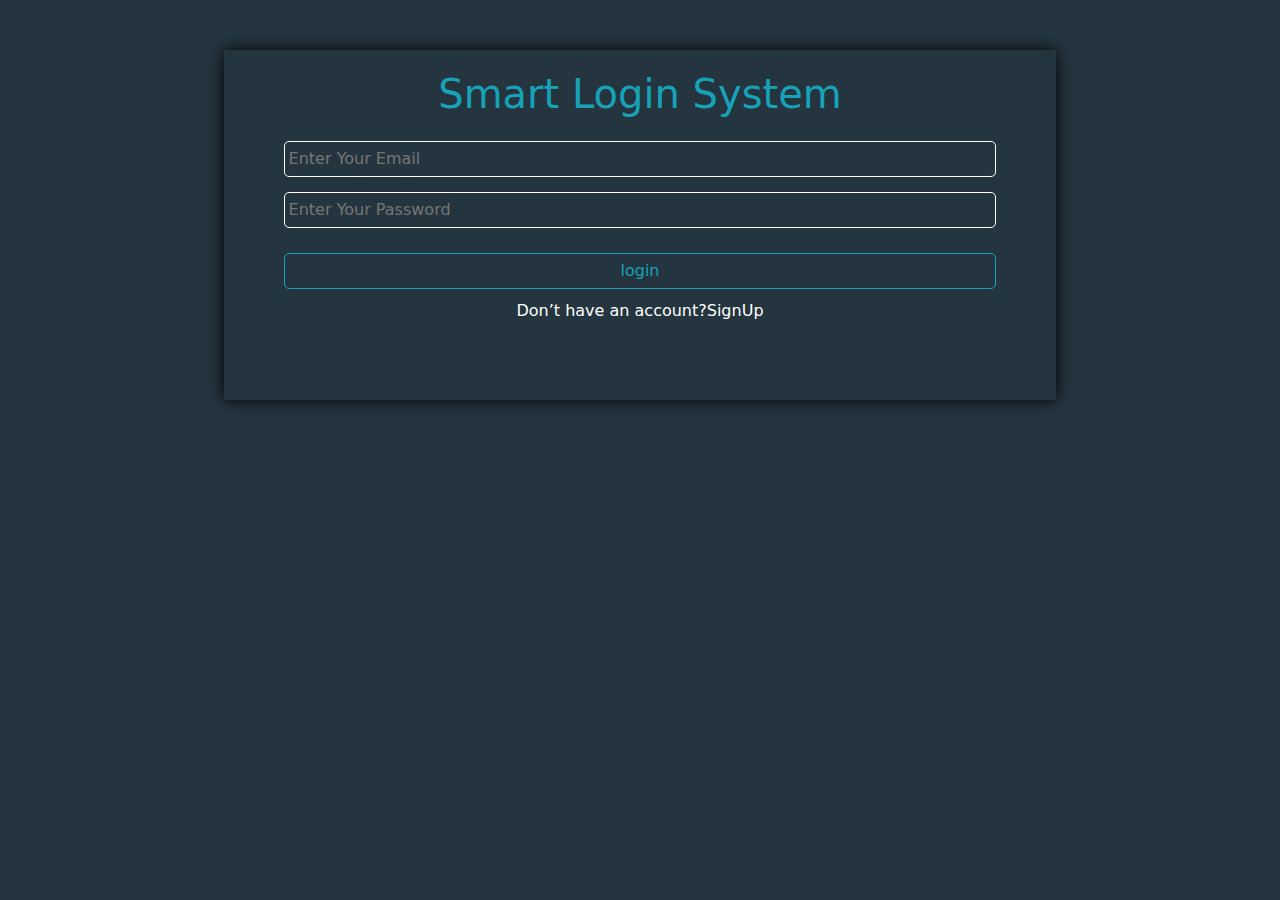
<file: index.html>
<!DOCTYPE html>
<html lang="en">
<head>
    <meta charset="UTF-8">
    <meta name="viewport" content="width=device-width, initial-scale=1.0">
    <title>Login</title>
    <link rel="stylesheet" href="css/bootstrap.min.css">
    <link rel="stylesheet" href="css/all.min.css">
    <link rel="stylesheet" href="css/main.css">
</head>
<body>
    
<section class="login-body">
<div class="contain">
    <h1>Smart Login System</h1>
    <input type="email" id="email" placeholder="Enter Your Email">
    <input type="password"  id="password" placeholder="Enter Your Password">
    <p id="alert" class="d-none">your email or your password is not correct</p>
    <button id="btn">login</button>
    <p>Don’t have an account?<a href="signup.html">SignUp</a></p>
</div>
</section>









    <script src="js/bootstrap.bundle.min.js"></script>
    
    <script src="js/index.js"></script>
    
    
</body>
</html>
</file>
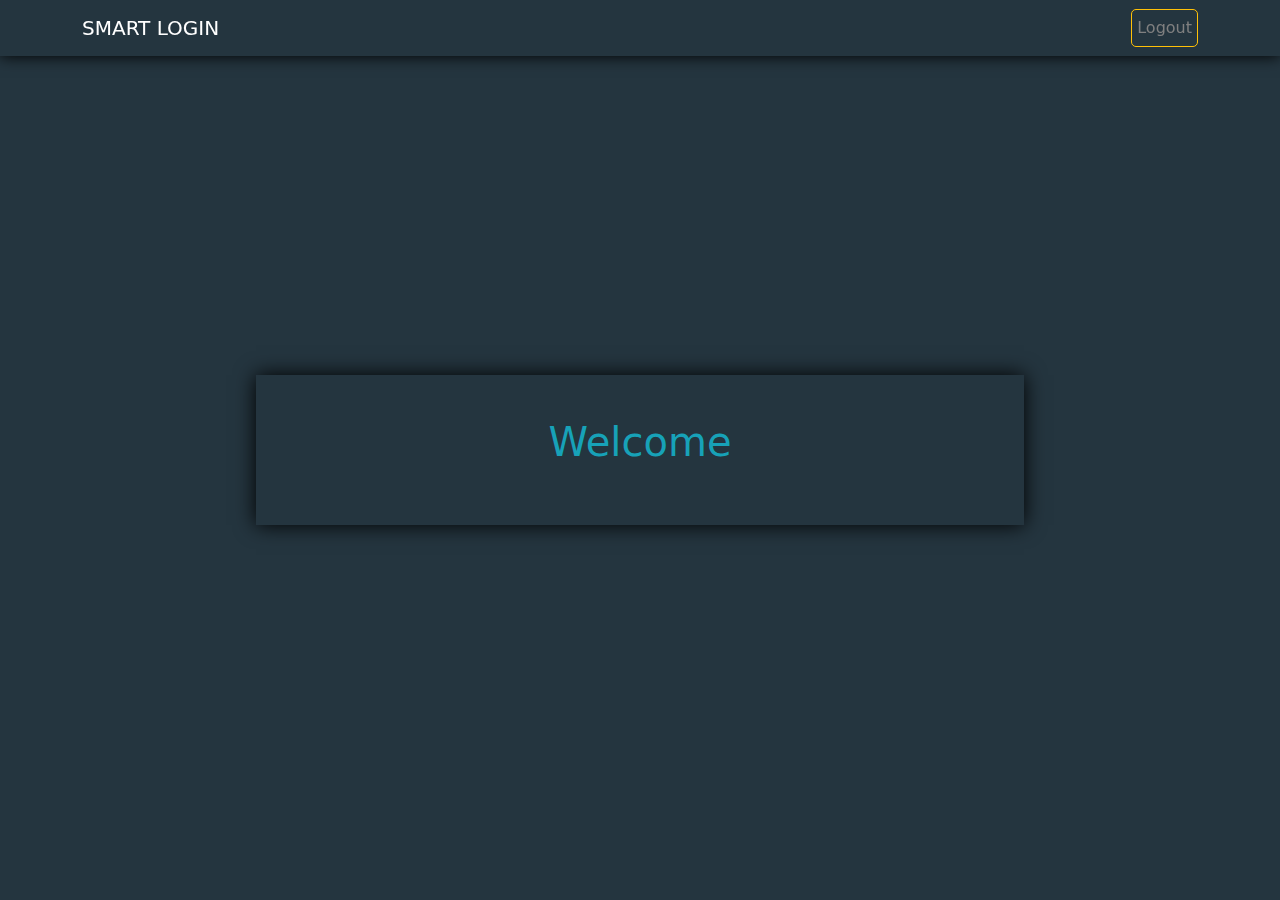
<file: home.html>
<!DOCTYPE html>
<html lang="en">
<head>
    <meta charset="UTF-8">
    <meta name="viewport" content="width=device-width, initial-scale=1.0">
    <title>Home</title>
    <link rel="stylesheet" href="css/bootstrap.min.css">
    <link rel="stylesheet" href="css/all.min.css">
    <link rel="stylesheet" href="css/home.css">
</head>
<body>
    
   <section class="home-body">
    <nav class="navbar navbar-expand-lg bg-body-tertiary my-nav">
        <div class="container">
          <a class="navbar-brand" href="#">SMART LOGIN</a>
          <button class="navbar-toggler" type="button" data-bs-toggle="collapse" data-bs-target="#navbarSupportedContent" aria-controls="navbarSupportedContent" aria-expanded="false" aria-label="Toggle navigation">
            <span class="navbar-toggler-icon"></span>
          </button>
           
          <button id="logout" >Logout</button>
        </div>
      </nav>

      <div class="welcome">
        <p id="text">Welcome </p>
      </div>
   </section>








    <script src="js/bootstrap.bundle.min.js"></script>
    
    <script   src="js/home.js"></script>
</body>
</html>
</file>
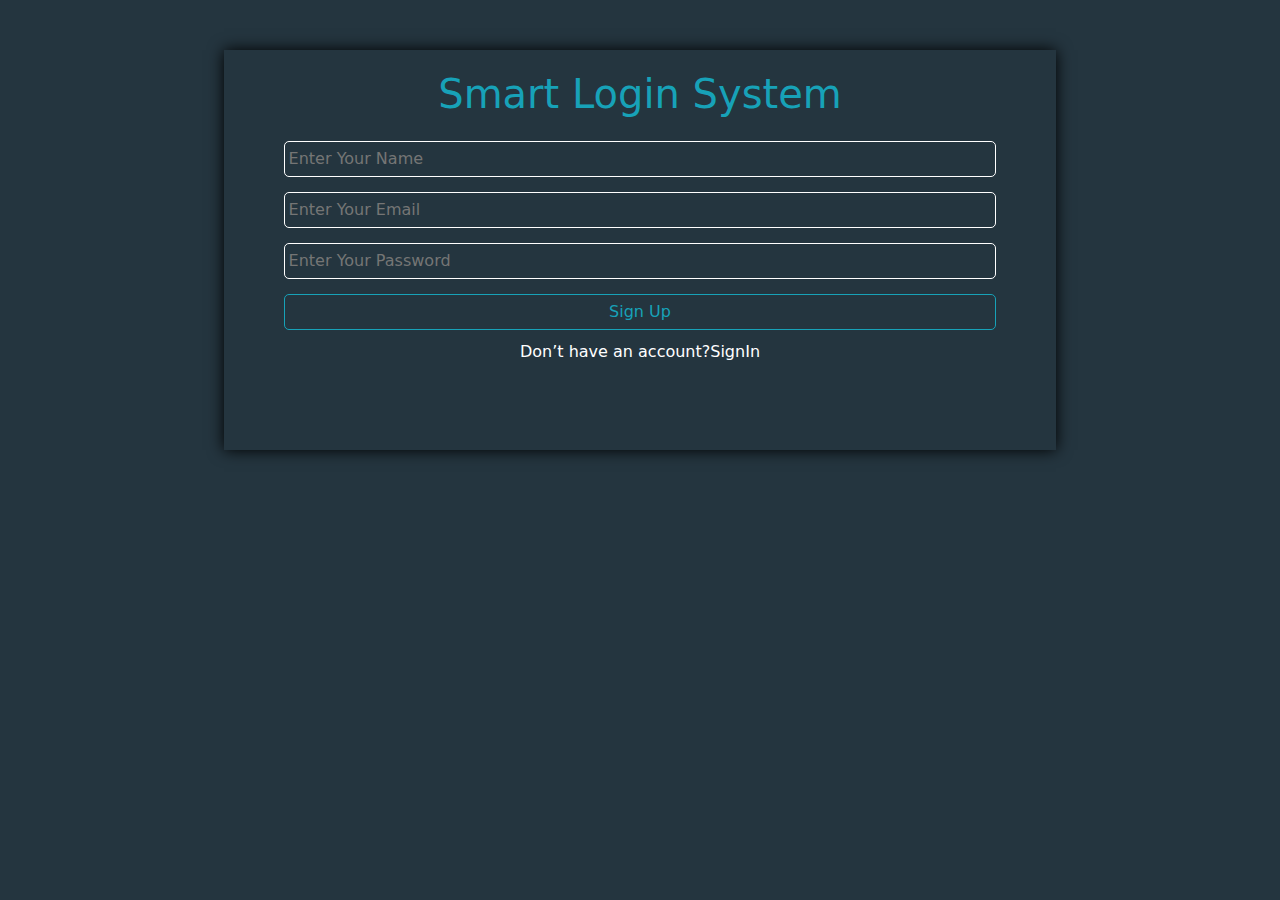
<file: signup.html>
<!DOCTYPE html>
<html lang="en">
<head>
    <meta charset="UTF-8">
    <meta name="viewport" content="width=device-width, initial-scale=1.0">
    <title>Sign Up</title>
    <link rel="stylesheet" href="css/bootstrap.min.css">
    <link rel="stylesheet" href="css/all.min.css">
    <link rel="stylesheet" href="css/signup.css">
</head>
<body>
    
<section class="signup-body">
<div class="contain">
    <h1>Smart Login System</h1>
    <input type="text" id="name" placeholder="Enter Your Name">
    <input type="email" id="email" placeholder="Enter Your Email">
    <input type="password"  id="password" placeholder="Enter Your Password">
    <p id="alert" class="d-none">All inputs is required</p>
    <p id="success" class="d-none">Success</p>
    <p id="exit" class="d-none">email already exists</p>
    <button onclick="signup()" id="btn">Sign Up</button>
    
    <p>Don’t have an account?<a href="index.html">SignIn</a></p>
</div>
</section>









    <script src="js/bootstrap.bundle.min.js"></script>
    <script src="js/signup.js"></script>
</body>
</html>
</file>
<file: css/main.css>
.login-body{
    
    height: 100vh;
    display: flex;
    flex-wrap: wrap;
    
    justify-content: center;
    background-color: #24353F;
}



.login-body .contain{
    width: 65%;
    
    text-align: center;
    margin-top: 50px;
    height: 350px;
    padding: 20px;
    background-color: #24353F;
    box-shadow: 0px 0px 15px #000;
}
.login-body .contain h1{
    color: #17A2B8;
}

.login-body #email,.login-body #password{
    width: 90%;
    margin-top: 15px;
    padding: 5px 0px 5px 4px;
    border-radius: 5px;
    border: solid #fff 1px;
    background-color: transparent;
}

.login-body #btn{
    width: 90%;
    margin-top: 25px;
    padding: 5px 0;
    border-radius: 5px;
    border: solid #17A2B8 1px;
    background-color: transparent;
    color: #17A2B8;
    transition: background-color , color 0.3s , 0.3s;
}
.login-body #btn:hover{
    background-color:#17A2B8 ;
    color: #fff;
}
.login-body .contain p{
    color: #fff;
    margin-top: 10px;
}
.login-body .contain p a{
    text-decoration: none;
    color: #fff;
}
.login-body .contain p a:hover{
    text-decoration: underline;
}
</file>
<file: css/home.css>
.my-nav{
    background-color: #24353F !important;
    position: fixed;
    top: 0;
    left: 0;
    width: 100%;
    box-shadow: 0 0 15px #000;
    z-index: 9999;
}
.my-nav .navbar-brand{
    color: #fff;
}
.my-nav #logout{
    padding: 6px 5px;
    border-radius: 5px;
    border: solid #FFC107 1px;
    background-color: transparent;
    color: gray;
    transition: background-color , color 0.3s , 0.3s;
}
.my-nav #logout:hover{
    background-color: #FFC107;
    color: #fff;
}
.home-body{
    background-color: #24353F;
    height: 100vh;
    display: flex;
    flex-wrap: wrap;
    align-items: center;
    justify-content: center;

}

.home-body .welcome{
    height: 150px;
    width: 60%;
    background-color: #24353F;
    box-shadow: 0 0 20px #000;
    display: flex;
    flex-wrap: wrap;
    align-items: center;
    justify-content: center;
}
.home-body .welcome p{
    color: rgb(23, 162, 184)
    ;
    font-size: 40px;
    font-weight: 500;
    
}
</file>
<file: css/signup.css>
.signup-body{
    
    height: 100vh;
    display: flex;
    flex-wrap: wrap;
    
    justify-content: center;
    background-color: #24353F;
}



.signup-body .contain{
    width: 65%;
    
    text-align: center;
    margin-top: 50px;
    height: 400px;
    padding: 20px;
    background-color: #24353F;
    box-shadow: 0px 0px 15px #000;
}
.signup-body .contain h1{
    color: #17A2B8;
}

.signup-body #email,.signup-body #password ,.signup-body #name{
    width: 90%;
    margin-top: 15px;
    padding: 5px 0px 5px 4px;
    border-radius: 5px;
    border: solid #fff 1px;
    background-color: transparent;
}

.signup-body #btn{
    width: 90%;
    margin-top: 15px;
    padding: 5px 0;
    border-radius: 5px;
    border: solid #17A2B8 1px;
    background-color: transparent;
    color: #17A2B8;
    transition: background-color , color 0.3s , 0.3s;
}
.signup-body #btn:hover{
    background-color:#17A2B8 ;
    color: #fff;
}
.signup-body .contain p{
    color: #fff;
    margin-top: 10px;
}
.signup-body .contain p a{
    text-decoration: none;
    color: #fff;
}
.signup-body .contain p a:hover{
    text-decoration: underline;
}
.signup-body #alert , .signup-body #exit{
    color: #B93545;
}
.signup-body #success{
    color:#26563F;
}
</file>
